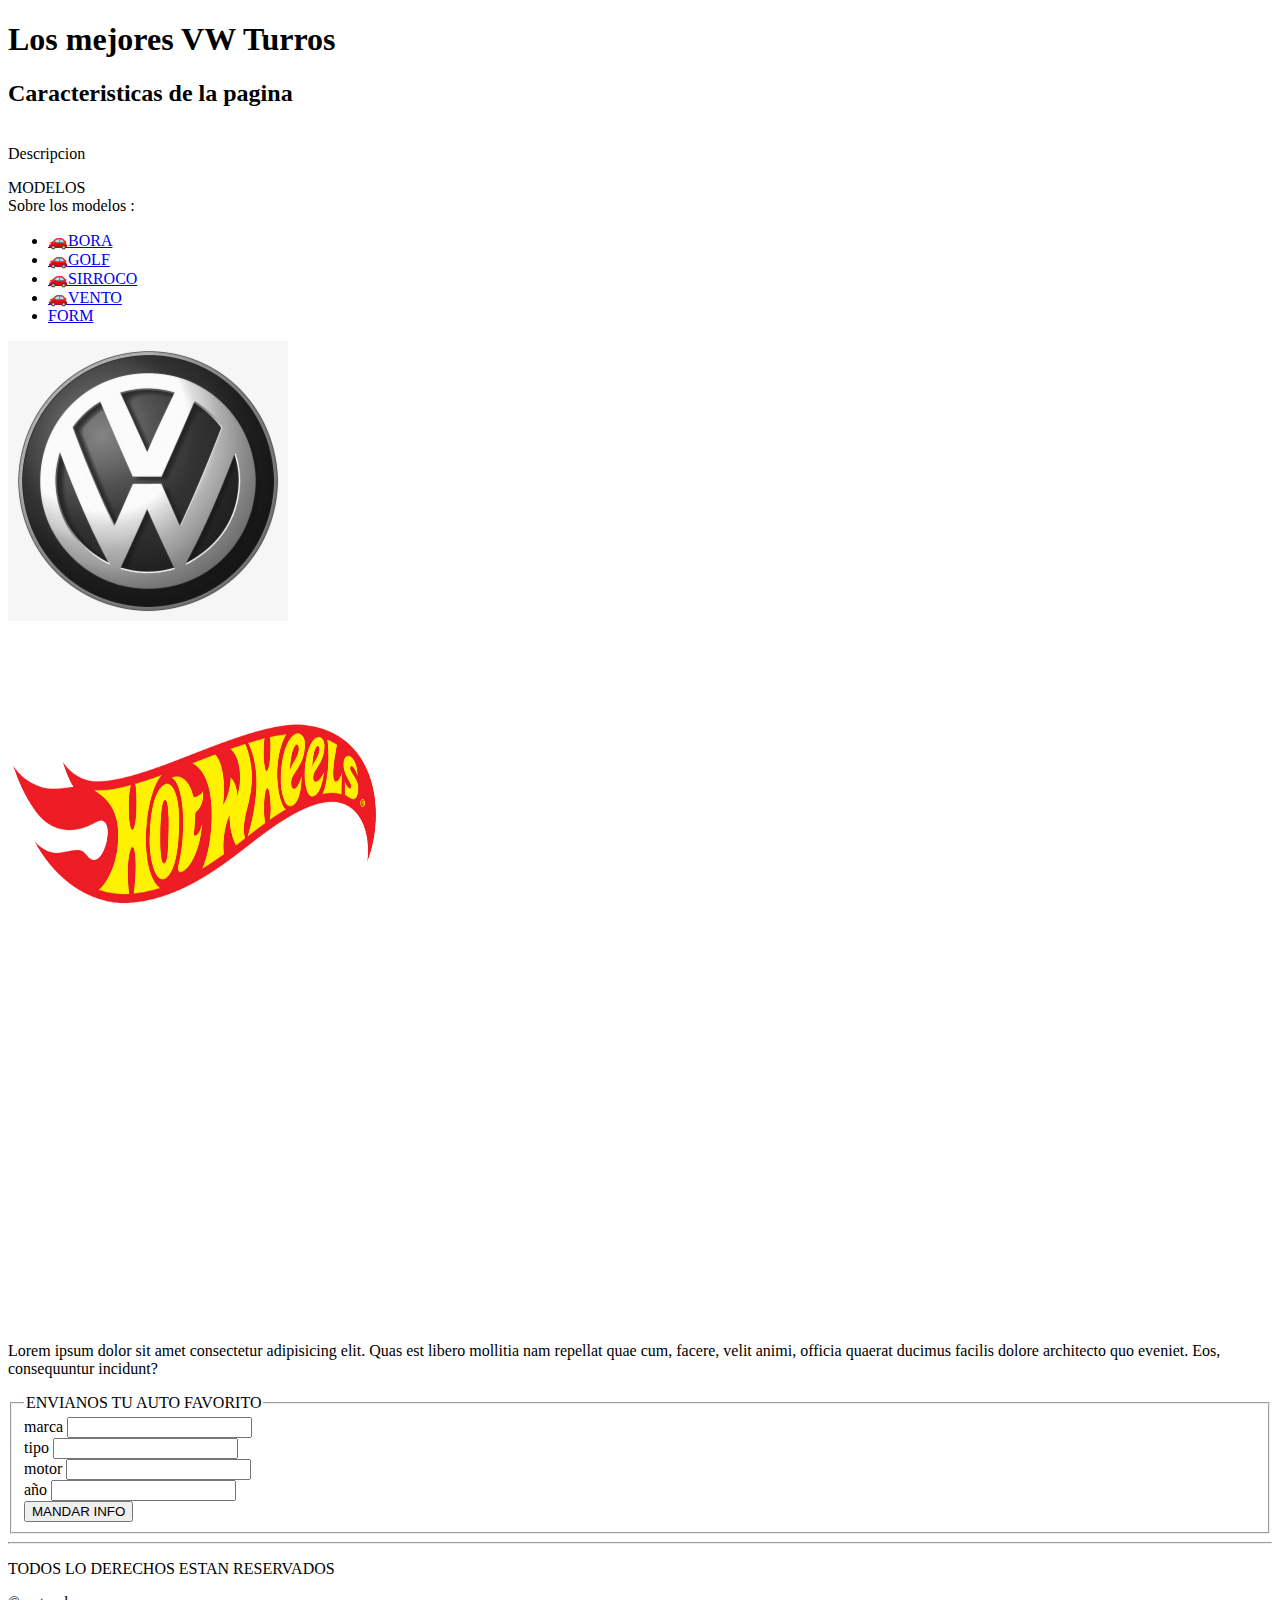
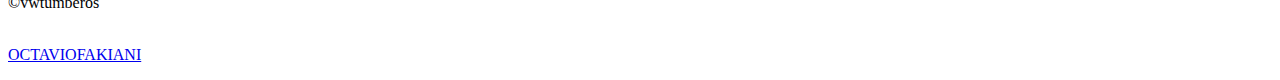
<file: html - copia/main/index.html>
<!DOCTYPE html>
<html lang="en">

<head>
    <meta charset="UTF-8">
    <meta http-equiv="X-UA-Compatible" content="IE=edge">
    <meta name="viewport" content="width=device-width, initial-scale=1.0">
    <title>VW Turro</title>
    <link rel="stylesheet" href="../estilo/style.css">
</head>

<body>


    <header>
        <h1>
            Los mejores VW Turros
        </h1>
    <section class="info">
           <h2> Caracteristicas de la pagina </h2>
            <br>
            Descripcion
            <br>
    </section>
    </header>

    <aside class="navegacion">

        <nav>
            <p>MODELOS <br>
                Sobre los modelos :
            </p>

            <ul>
                <li> <a href="../link a autos/bora.html">🚗BORA</li></a>
                <li> <a href="../link a autos/golf.html">🚗GOLF</li></a>
                <li> <a href="../link a autos/sirroco.html">🚗SIRROCO </li></a>
                <li> <a href="../link a autos/vento.html">🚗VENTO</li></a>
                <li> <a href="../funciones/form.html">FORM</li></a>
                
        </nav>

    </aside>

    <main id="bloquemain">

        <div id="marca">
            <img src="../img/vw.png" alt="marca">
        </div>
        <div id="wheels">
            <img class="hot" src="../img/hot.png" alt="">
        </div>
        <div id="video">
            <iframe width="560" height="315" src="https://www.youtube.com/embed/0--koRT7ojg"
                title="YouTube video player" frameborder="0"
                allow="accelerometer; autoplay; clipboard-write; encrypted-media; gyroscope; picture-in-picture; web-share"
                allowfullscreen></iframe>
        </div>
        <p>Lorem ipsum dolor sit amet consectetur adipisicing elit. Quas est libero mollitia nam repellat quae cum,
            facere, velit animi, officia quaerat ducimus facilis dolore architecto quo eveniet. Eos, consequuntur
            incidunt?</p>

        <div id="formulariomain">

            <form class="form" action="POST">
            <fieldset>
            <legend>ENVIANOS TU AUTO FAVORITO</legend>
                <label for="marca">marca</label>
                <input id="marcaauto" type="text" name="marcaauto" value=""><br>
                <label for="tipo">tipo</label>
                <input id="tipo" type="text" name="tipo" value=""><br>
                <label for="motor">motor</label>
                <input id="motor" type="text" name="motor" value=""><br>
                <label for="año">año</label>
                <input id="año" type="text" name="año" value=""><br>
                <input type="button" value="MANDAR INFO">

            </fieldset>

            </form>
        </div>
    </main>


    <footer class="foot">
        <HR>
        <p>TODOS LO DERECHOS ESTAN RESERVADOS <br>
            <p>&copy;vwtumberos </p><br>
         
         <a href="mailto:octifakiani@gmail.com">OCTAVIOFAKIANI</a>

        </p>
        </HR>
    </footer>
</body>

</html>
</file>
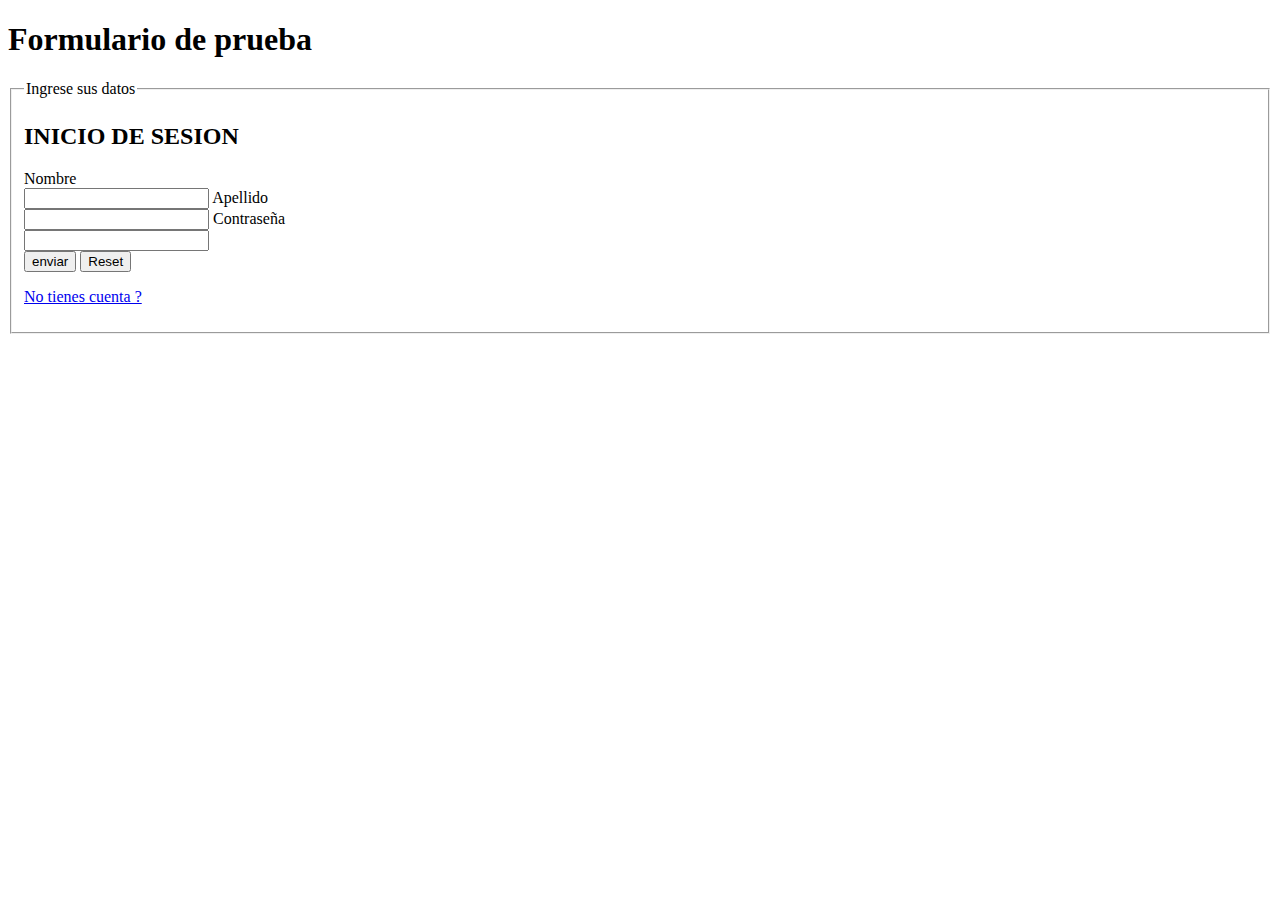
<file: html - copia/funciones/form.html>
<!DOCTYPE html>
<html lang="en">
<head>
    <meta charset="UTF-8">
    <meta http-equiv="X-UA-Compatible" content="IE=edge">
    <meta name="viewport" content="width=, initial-scale=1.0">
    <link rel="stylesheet" href="../estilo/style.css">
    <title>form</title>
</head>
<body>
    <div class="conteiner">
        <h1>Formulario de prueba </h1>
    </div>
    <fieldset class="field">
        <legend id="legendform">Ingrese sus datos</legend>
        <h2>INICIO DE SESION</h2>
    <form class="formask" action="get">
        <label class="labels" for="nombre">Nombre</label><br>
        <input id="nombre" type="text" value="">
    
   
        <label class="labels" for="Apellido">Apellido</label><br>
        <input id="Apellido" type="text" value="">
    
        <label class="labels" for="Contraseña">Contraseña</label><br>
        <input id="Contraseña" type="password" value=""><br>
        <input class="botonform" type="button" value="enviar">
        <input type="button" value="Reset" >
        <p><a href="../main/index.html">No tienes cuenta ?</a></p>
    
    </form>
</fieldset>

</body>
</html>
</file>
<file: html - copia/estilo/style.css>
.hot{
    width: 10cm;
    height: 10cm;
}
</file>
